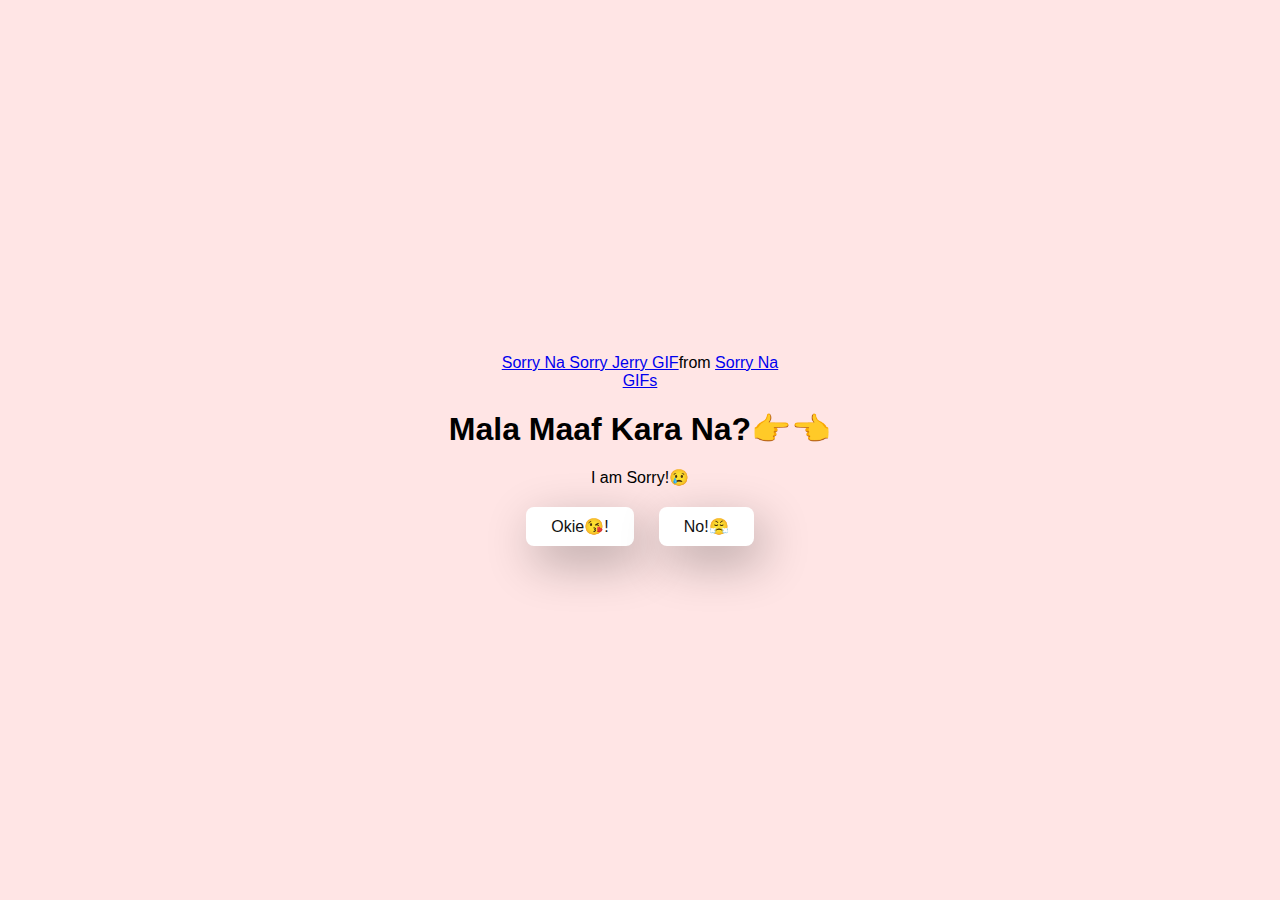
<file: index.html>
<!DOCTYPE html>
<html lang="en">
<head>
     <meta charset="UTF-8">
     <meta name="viewport" content="width=device-width, initial-scale=1.0">
     <title>Asking Sorry</title>
     <link rel="stylesheet" href="her.css">
</head> 
<body>
     <div class="container">
          <div class="tenor-gif-embed" data-postid="18800531" data-share-method="host" data-aspect-ratio="1.1985" data-width="100%"><a href="https://tenor.com/view/sorry-na-sorry-jerry-plz-sorry-jerry-gif-18800531">Sorry Na Sorry Jerry GIF</a>from <a href="https://tenor.com/search/sorry+na-gifs">Sorry Na GIFs</a></div> <script type="text/javascript" async src="https://tenor.com/embed.js"></script>
          <h1>Mala Maaf Kara Na?👉👈</h1>
          <p>I am Sorry!😢</p>

          <div class="btn">
               <a href="yes.html">Okie😘!</a>
               <a href="no1.html">No!😤</a>
          </div>
     </div>
</body>
</html>
</file>
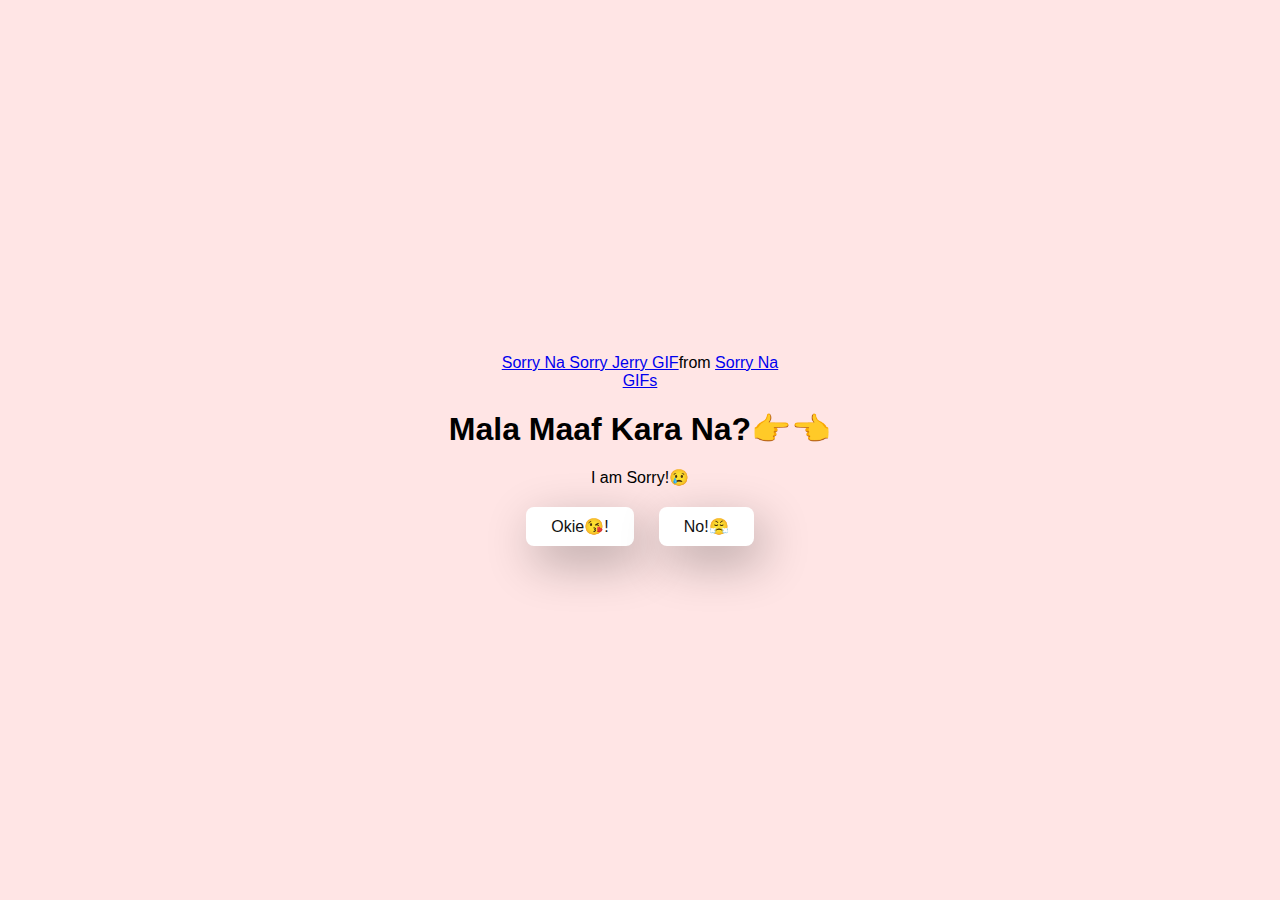
<file: index2.html>
<!DOCTYPE html>
<html lang="en">
<head>
     <meta charset="UTF-8">
     <meta name="viewport" content="width=device-width, initial-scale=1.0">
     <title>Asking Sorry</title>
     <link rel="stylesheet" href="her.css">
</head> 
<body>
     <div class="container">
          <div class="tenor-gif-embed" data-postid="18800531" data-share-method="host" data-aspect-ratio="1.1985" data-width="100%"><a href="https://tenor.com/view/sorry-na-sorry-jerry-plz-sorry-jerry-gif-18800531">Sorry Na Sorry Jerry GIF</a>from <a href="https://tenor.com/search/sorry+na-gifs">Sorry Na GIFs</a></div> <script type="text/javascript" async src="https://tenor.com/embed.js"></script>
          <h1>Mala Maaf Kara Na?👉👈</h1>
          <p>I am Sorry!😢</p>

          <div class="btn">
               <a href="yes.html">Okie😘!</a>
               <a href="no1.html">No!😤</a>
          </div>
     </div>
</body>
</html>
</file>
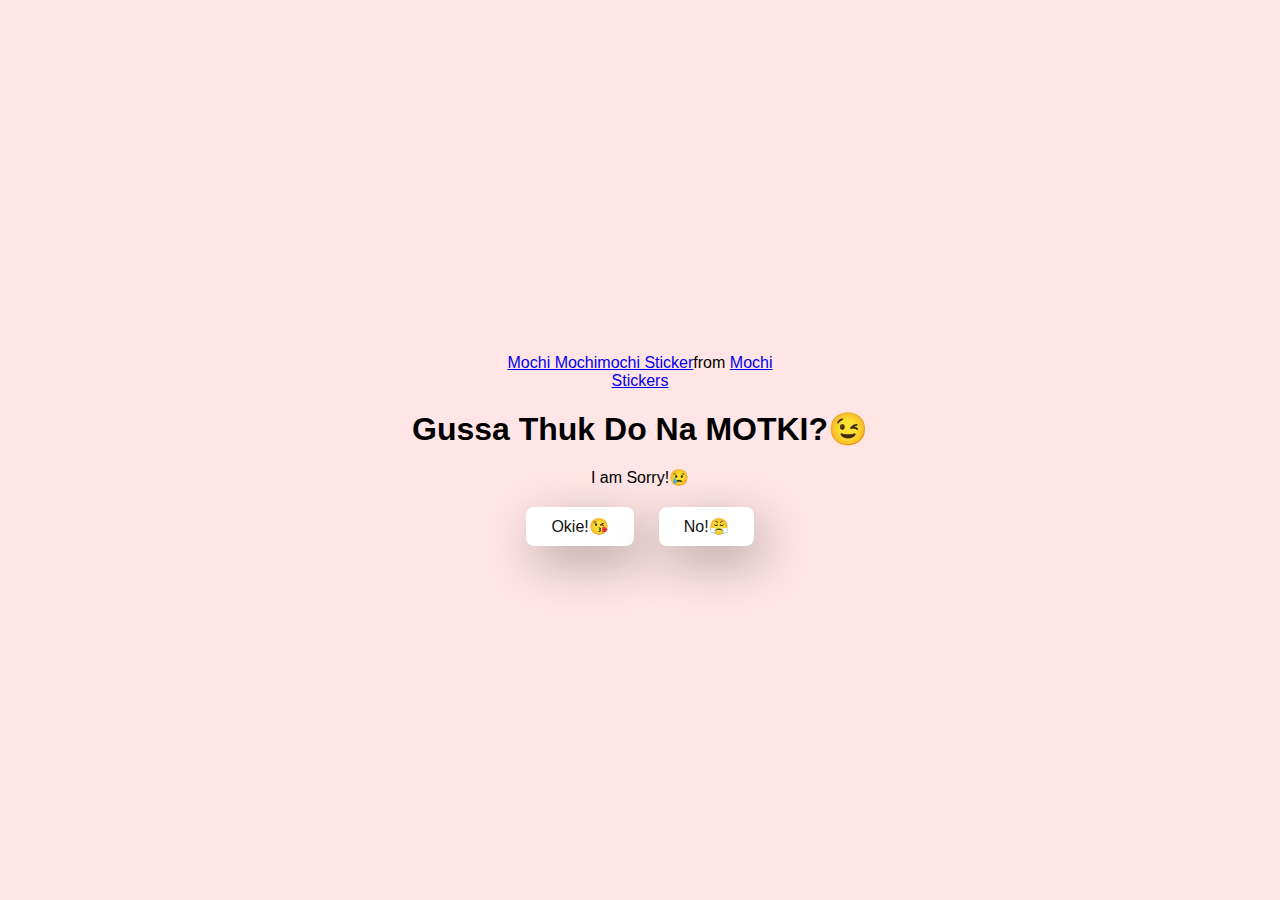
<file: no1.html>
<!DOCTYPE html>
<html lang="en">
<head>
     <meta charset="UTF-8">
     <meta name="viewport" content="width=device-width, initial-scale=1.0">
     <title>Asking Sorry</title>
     <link rel="stylesheet" href="her.css">
</head> 
<body>
     <div class="container">
          <div class="tenor-gif-embed" data-postid="24509947" data-share-method="host" data-aspect-ratio="1" data-width="100%"><a href="https://tenor.com/view/mochi-mochimochi-gif-24509947">Mochi Mochimochi Sticker</a>from <a href="https://tenor.com/search/mochi-stickers">Mochi Stickers</a></div> <script type="text/javascript" async src="https://tenor.com/embed.js"></script>
          <h1>Gussa Thuk Do Na MOTKI?😉</h1>
          <p>I am Sorry!😢</p>

          <div class="btn">
               <a href="yes.html">Okie!😘</a>
               <a href="no2.html">No!😤</a>
          </div>
     </div>
</body>
</html>
</file>
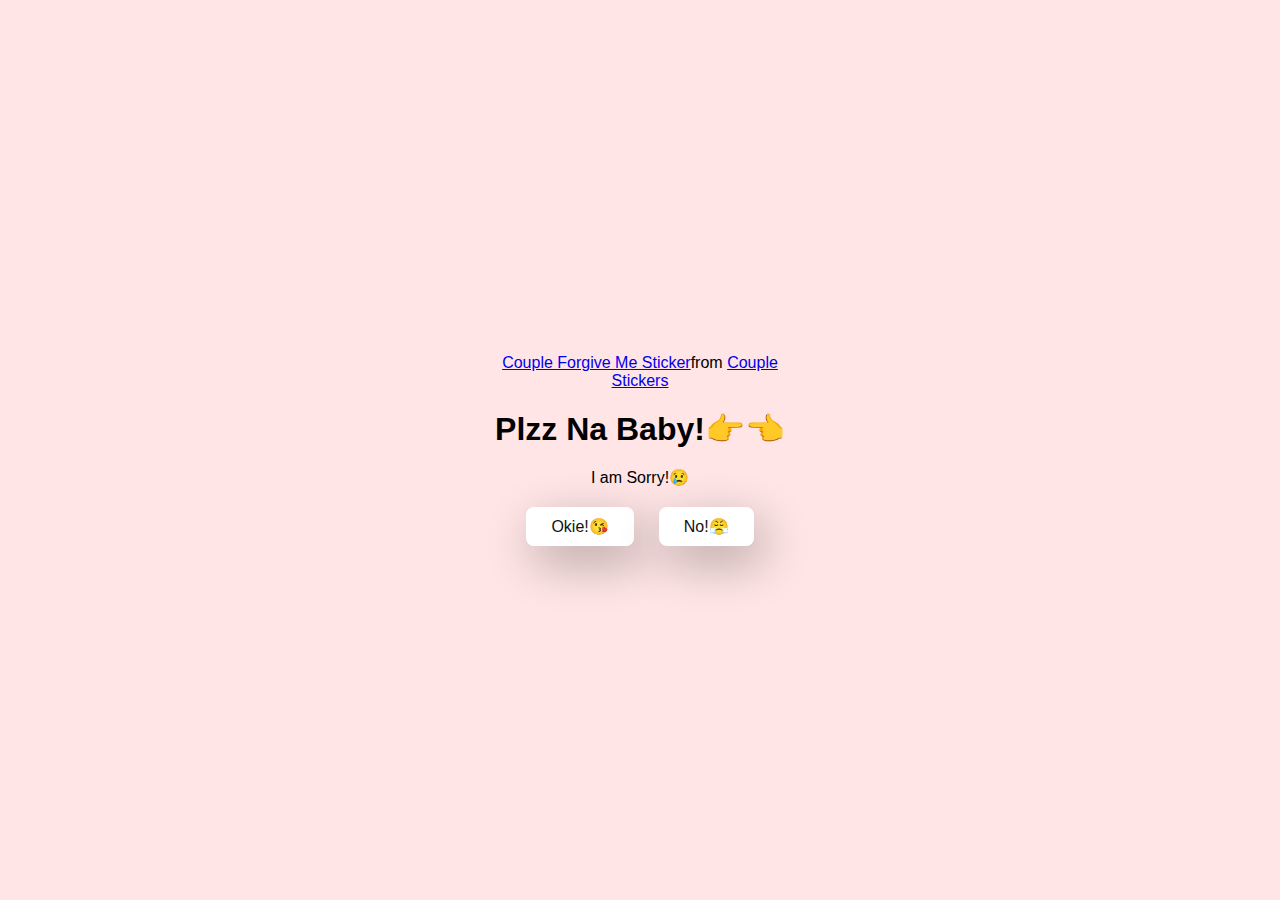
<file: no2.html>
<!DOCTYPE html>
<html lang="en">
<head>
     <meta charset="UTF-8">
     <meta name="viewport" content="width=device-width, initial-scale=1.0">
     <title>Asking Sorry</title>
     <link rel="stylesheet" href="her.css">
</head> 
<body>
     <div class="container">
          <div class="tenor-gif-embed" data-postid="15195810" data-share-method="host" data-aspect-ratio="1" data-width="100%"><a href="https://tenor.com/view/couple-forgive-me-asking-for-forgiveness-begging-crying-gif-15195810">Couple Forgive Me Sticker</a>from <a href="https://tenor.com/search/couple-stickers">Couple Stickers</a></div> <script type="text/javascript" async src="https://tenor.com/embed.js"></script>
          <h1>Plzz Na Baby!👉👈</h1>
          <p>I am Sorry!😢</p>

          <div class="btn">
               <a href="yes.html">Okie!😘</a>
               <a href="no3.html">No!😤</a>
          </div>
     </div>
</body>
</html>
</file>
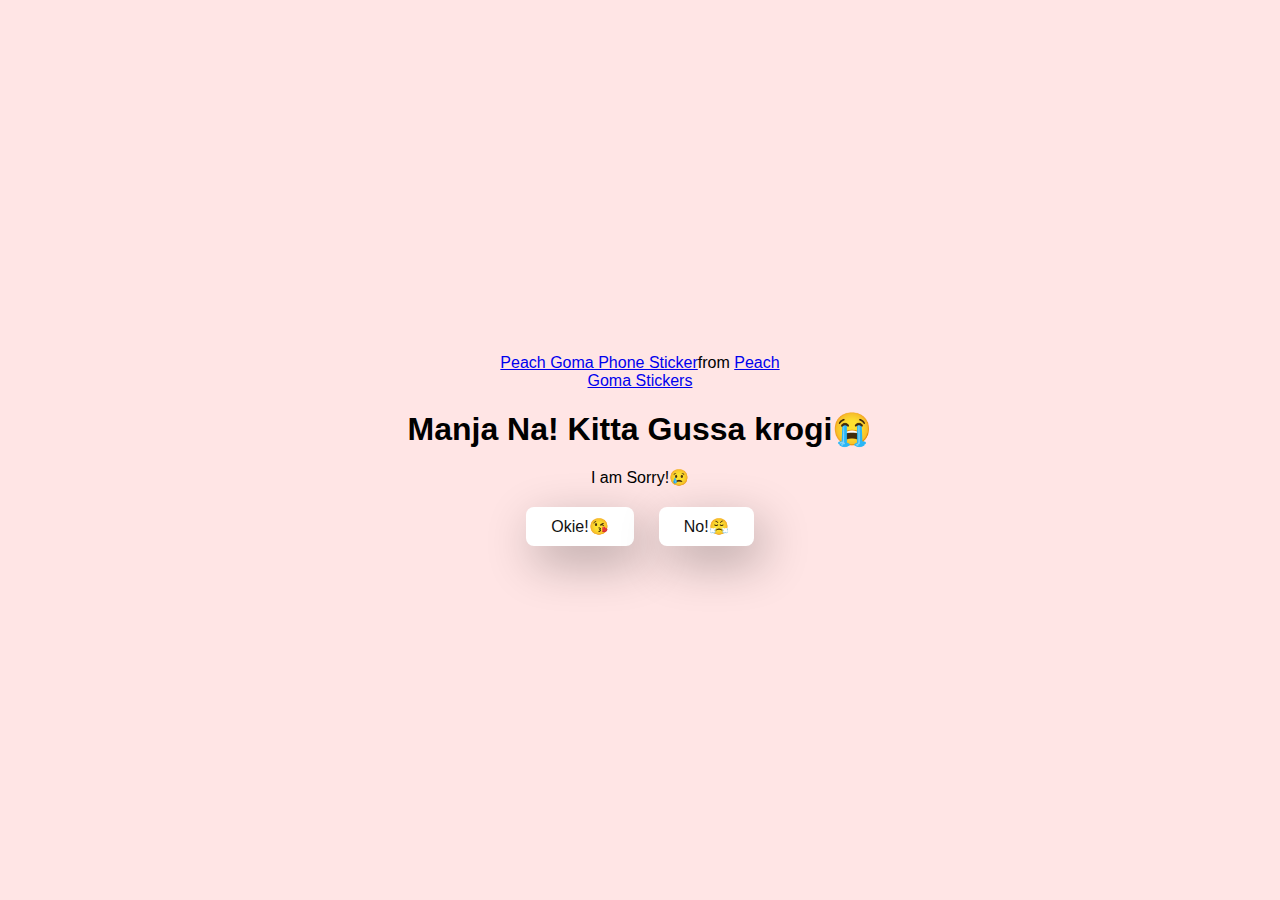
<file: no3.html>
<!DOCTYPE html>
<html lang="en">
<head>
     <meta charset="UTF-8">
     <meta name="viewport" content="width=device-width, initial-scale=1.0">
     <title>Asking Sorry</title>
     <link rel="stylesheet" href="her.css">
</head> 
<body>
     <div class="container">
          <div class="tenor-gif-embed" data-postid="15974530976611222074" data-share-method="host" data-aspect-ratio="1.26923" data-width="100%"><a href="https://tenor.com/view/peach-goma-phone-gif-15974530976611222074">Peach Goma Phone Sticker</a>from <a href="https://tenor.com/search/peach+goma-stickers">Peach Goma Stickers</a></div> <script type="text/javascript" async src="https://tenor.com/embed.js"></script>
          <h1>Manja Na! Kitta Gussa krogi😭</h1>
          <p>I am Sorry!😢</p>

          <div class="btn">
               <a href="yes.html">Okie!😘</a>
               <a href="#" id="move-random">No!😤</a>
          </div>
     </div>
     <script src="page.js"></script>
</body>
</html>
</file>
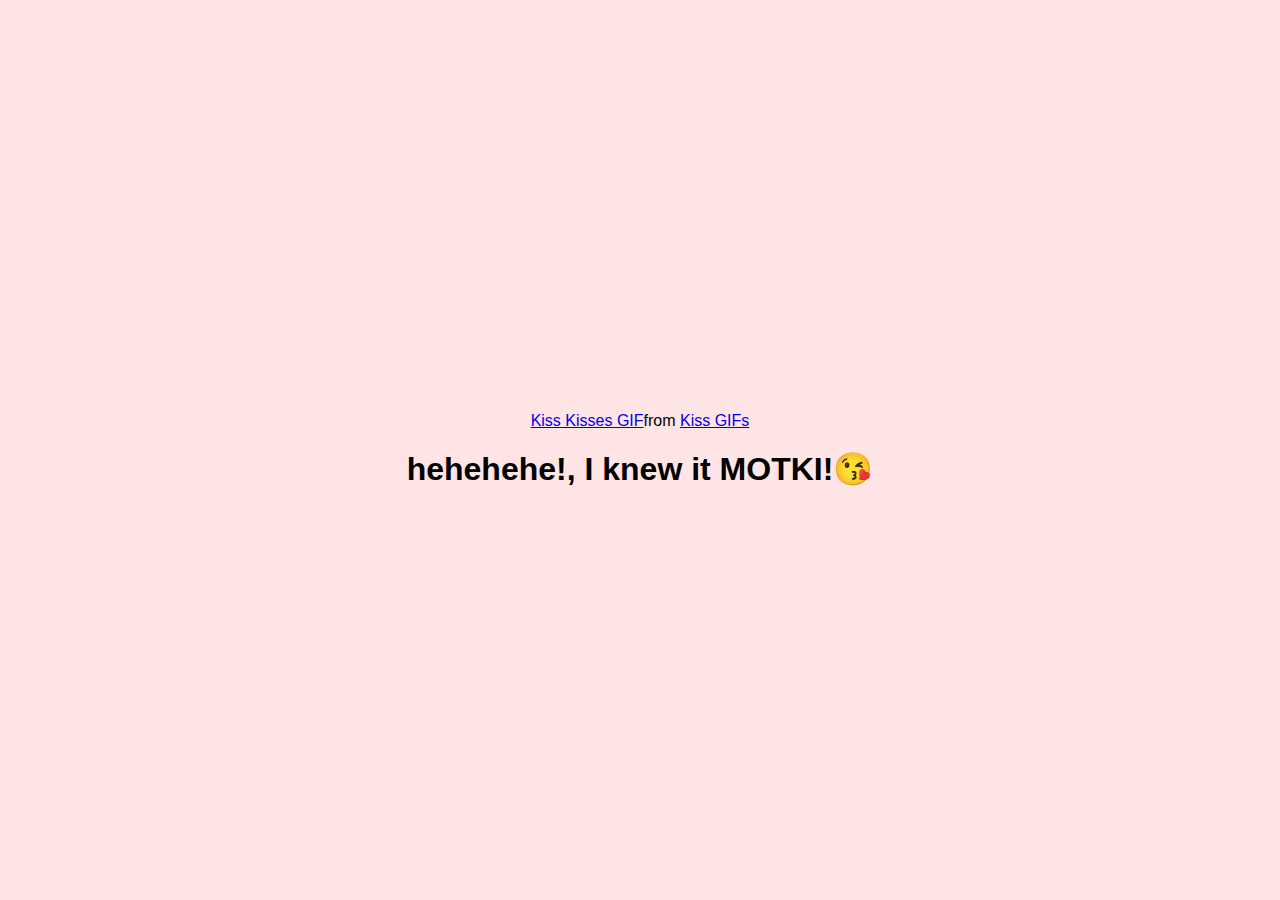
<file: yes.html>
<!DOCTYPE html>
<html lang="en">
<head>
     <meta charset="UTF-8">
     <meta name="viewport" content="width=device-width, initial-scale=1.0">
     <title>Asking Sorry</title>
     <link rel="stylesheet" href="her.css">
</head> 
<body>
     <div class="container">
          <div class="tenor-gif-embed" data-postid="26928733" data-share-method="host" data-aspect-ratio="1" data-width="100%"><a href="https://tenor.com/view/kiss-kisses-gif-26928733">Kiss Kisses GIF</a>from <a href="https://tenor.com/search/kiss-gifs">Kiss GIFs</a></div> <script type="text/javascript" async src="https://tenor.com/embed.js"></script>
          
          <h1>hehehehe!, I knew it MOTKI!😘</h1>
     </div>
</body>
</html>
</file>
<file: her.css>
*{
     margin: 0;
     padding: 0;
     box-sizing: border-box;
     font-family: sans-serif;
}
body{
     width: 100%;
     min-height: 100vh;
     display: flex;
     justify-content: center;
     align-items: center;
     background-color: #ffe5e5;
}
.container{
     display: flex;
     flex-direction: column;
     text-align: center;
     align-items: center;
     gap: 20px;
     max-width: 500px;
     margin: 20px;
}
.container .tenor-gif-embed{
     max-width: 300px;
}
.container .btn{
     display: flex;
     gap: 25px;
}
.btn a{
     text-decoration: none;
     color: #111;
     background: #fff;
     padding: 10px 25px;
     border-radius: 8px;
     box-shadow: 0.5rem 1rem 3rem hsl(0,0%,0%,0.3);
}
</file>
